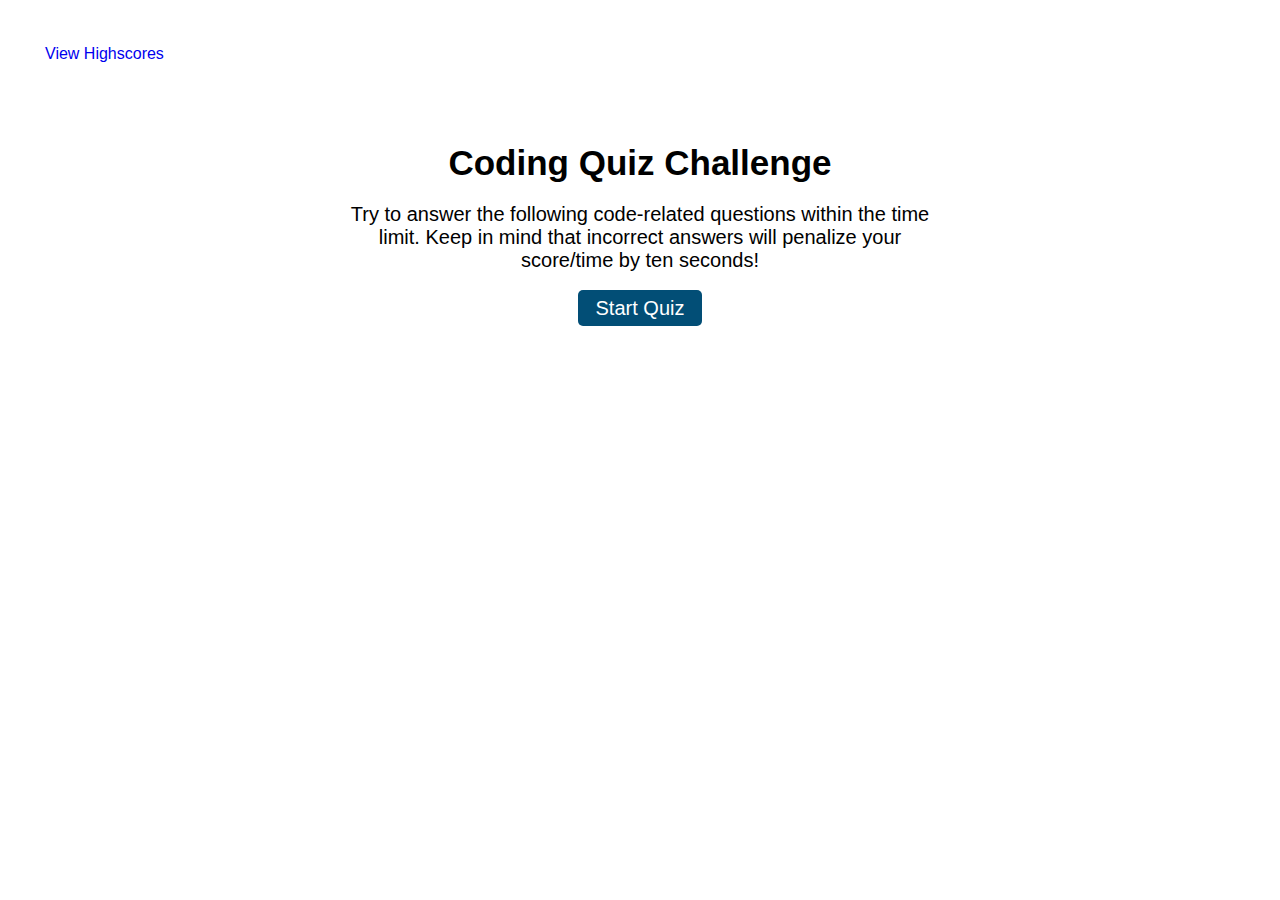
<file: index.html>
<!DOCTYPE html>
<html lang="en">
    <head>
        <meta charset="UTF-8">
        <meta name="viewport" content="width=device-width, initial-scale=1.0">
        <meta http-equiv="X-UA-Compatible" content="ie=edge">
        <title>Coding Quiz</title>
        <link rel="stylesheet" href="./assets/css/style.css">
    </head>
    <body>
        <!-- Header layout -->
        <header>
            <a href="#">View Highscores</a>
        </header>
        <!-- Main content -->
        <main>
            <h1 class="welcome-prompt">Coding Quiz Challenge</h1>
            <p>Try to answer the following code-related questions within the time limit.  Keep in mind that incorrect answers will penalize your score/time by ten seconds!</p>
            <a class="btn-look" href="./quiz.html">Start Quiz</a>
        </main>
    </body>
</html>
</file>
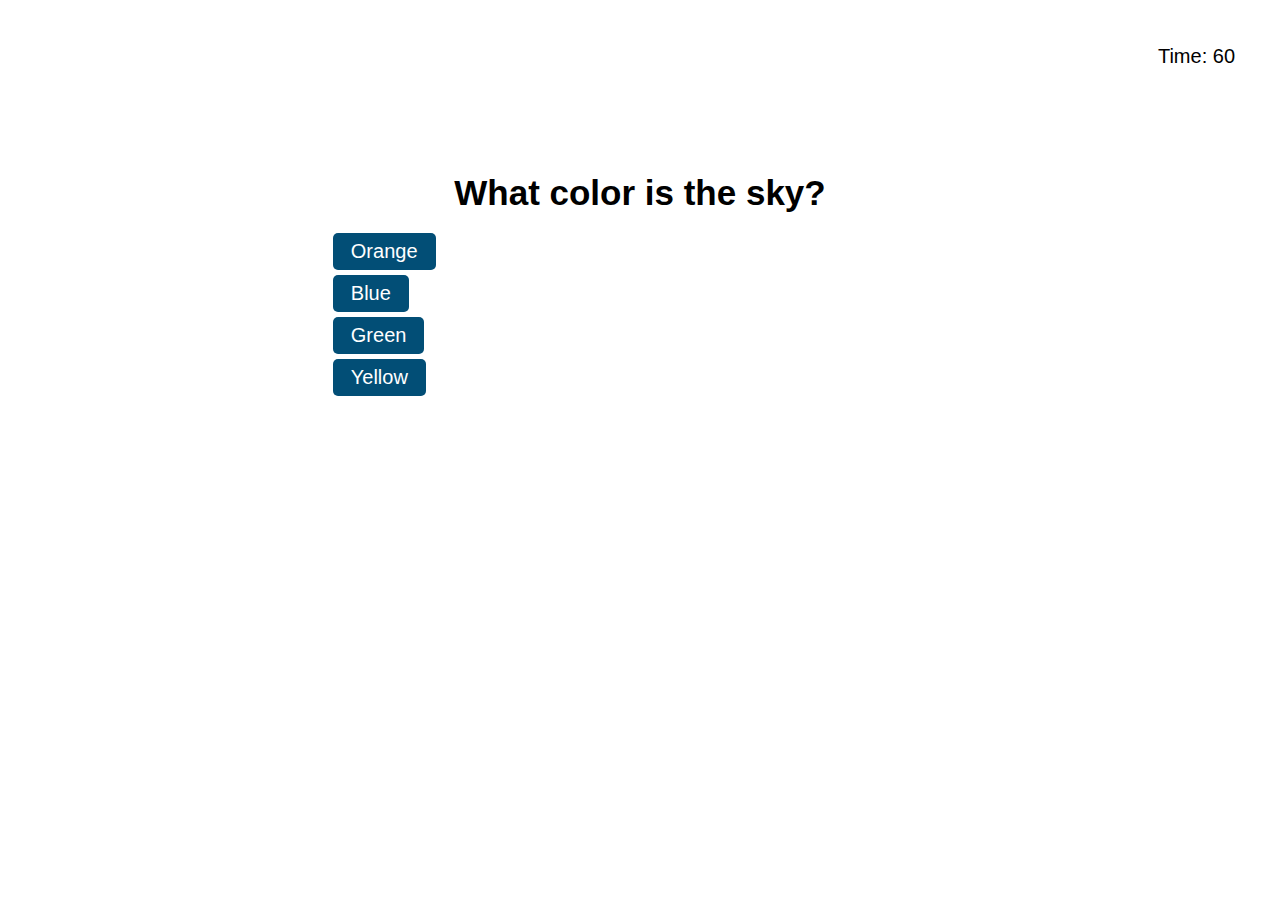
<file: quiz.html>
<!DOCTYPE html>
<html lang="en">
    <head>
        <meta charset="UTF-8">
        <meta name="viewport" content="width=device-width, initial-scale=1.0">
        <meta http-equiv="X-UA-Compatible" content="ie=edge">
        <title>Coding Quiz</title>
        <link rel="stylesheet" href="./assets/css/style.css">
    </head>
    <body>
        <!-- Header layout -->
        <header>
            <a href="#"></a>
            <p id="time-remaining"></p> <!-- This will be changed with JS later -->
        </header>
        <!-- Main content -->
        <main>
            <!-- Quiz page that normally displays -->
            <div id="quiz">
                <h1 id="quiz-question">Quiz Question</h1>
                <ul id="answer-list">
                    <!-- <li class="btn-look">1. Option 1</li> --> <!-- Item built with JS -->
                </ul>
            </div>
            <!-- Quiz complete page -->
            <div id="quiz-complete">
                <h2 id="complete-prompt">All done!</h2>
                <p id="score-prompt">Your final score is 100.</p> <!-- This will be updated in JS later-->
                <form id="initials-form">
                    <p>Enter initials:</p>
                    <input type="text" name="initials" class="text-input" id="initials">
                    <button type="button" class="btn-look" id="submit-btn">Submit</button>
                </form>
            </div>
            <!-- Highscores page -->
            <div class="highscores" id="highscores">
                <h1>Highscores</h1>
                <ul id="highscore-list">
                    <!-- This line will be replaced with JS later -->
                </ul>
                <div>
                    <a class="btn-look" href="./index.html">Go Back</a>
                    <p class="btn-look" id="clear-highscores">Clear Highscores</p>
                </div>
            </div>
        </main>
        <script src="./assets/js/quiz-script.js"></script>
    </body>
</html>
</file>
<file: assets/css/style.css>
/* Whole page layouts */
* {
    margin: 0;
    padding: 0;
    box-sizing: border-box;
}

:root {
    --primary-color: #024e76;
    --secondary-color: #146fa0;
    --tertiary-color: #cbd3d4
}

/* General content layout */
.btn-look {
    background-color: var(--primary-color);
    color: white;
    padding: 7px 18px;
    font-size: 20px;
    text-align: center;
    border-radius: 5px;
    margin: 5px 0;
    max-width: fit-content;
}

.btn-look:hover {
    background-color: var(--secondary-color);
    cursor: pointer;
}

a {
    text-decoration: none;
}
/* End general content layout */

/* Header layout */
header {
    margin: 45px;
    margin-bottom: 80px;
    display: flex;
    justify-content: space-between;
    align-content: center;
    flex-wrap: wrap;
}
/* End header layout */

/* Body Layout */
body {
    font-family: Arial, Helvetica, sans-serif;
    text-align: center;
}

main {
    text-align: center;
    margin: 0 auto;
    width: 48%;
}

p {
    font-size: 20px;
    margin-bottom: 25px;
}

h1, h2 {
    font-weight: bold;
    font-size: 35px;
    margin: 20px;
}
/* End body layout */

/* index.html specific layouts */

/* End index.html specific layouts */

/* quiz.html specific layouts */
#quiz-complete {
    display: none;
}
/* End quiz.html specific layouts */

/* highscores.html specific layouts */
.highscores {
    display: none;
    width: 50%;
    margin: 0 auto;
    text-align: left;
}

.highscores h1 {
    margin: 80px 0 25px 0;
}

.highscores ul {
    margin-bottom: 30px;
    list-style-type: none;
}

.highscore-item {
    background-color: var(--tertiary-color);
    margin: 5px 0;
    padding: 3px;
}

.highscores div {
    display: flex;
}

#clear-highscores {
    margin-left: 15px;
} 
/* End highscores.html specific layouts */
</file>
